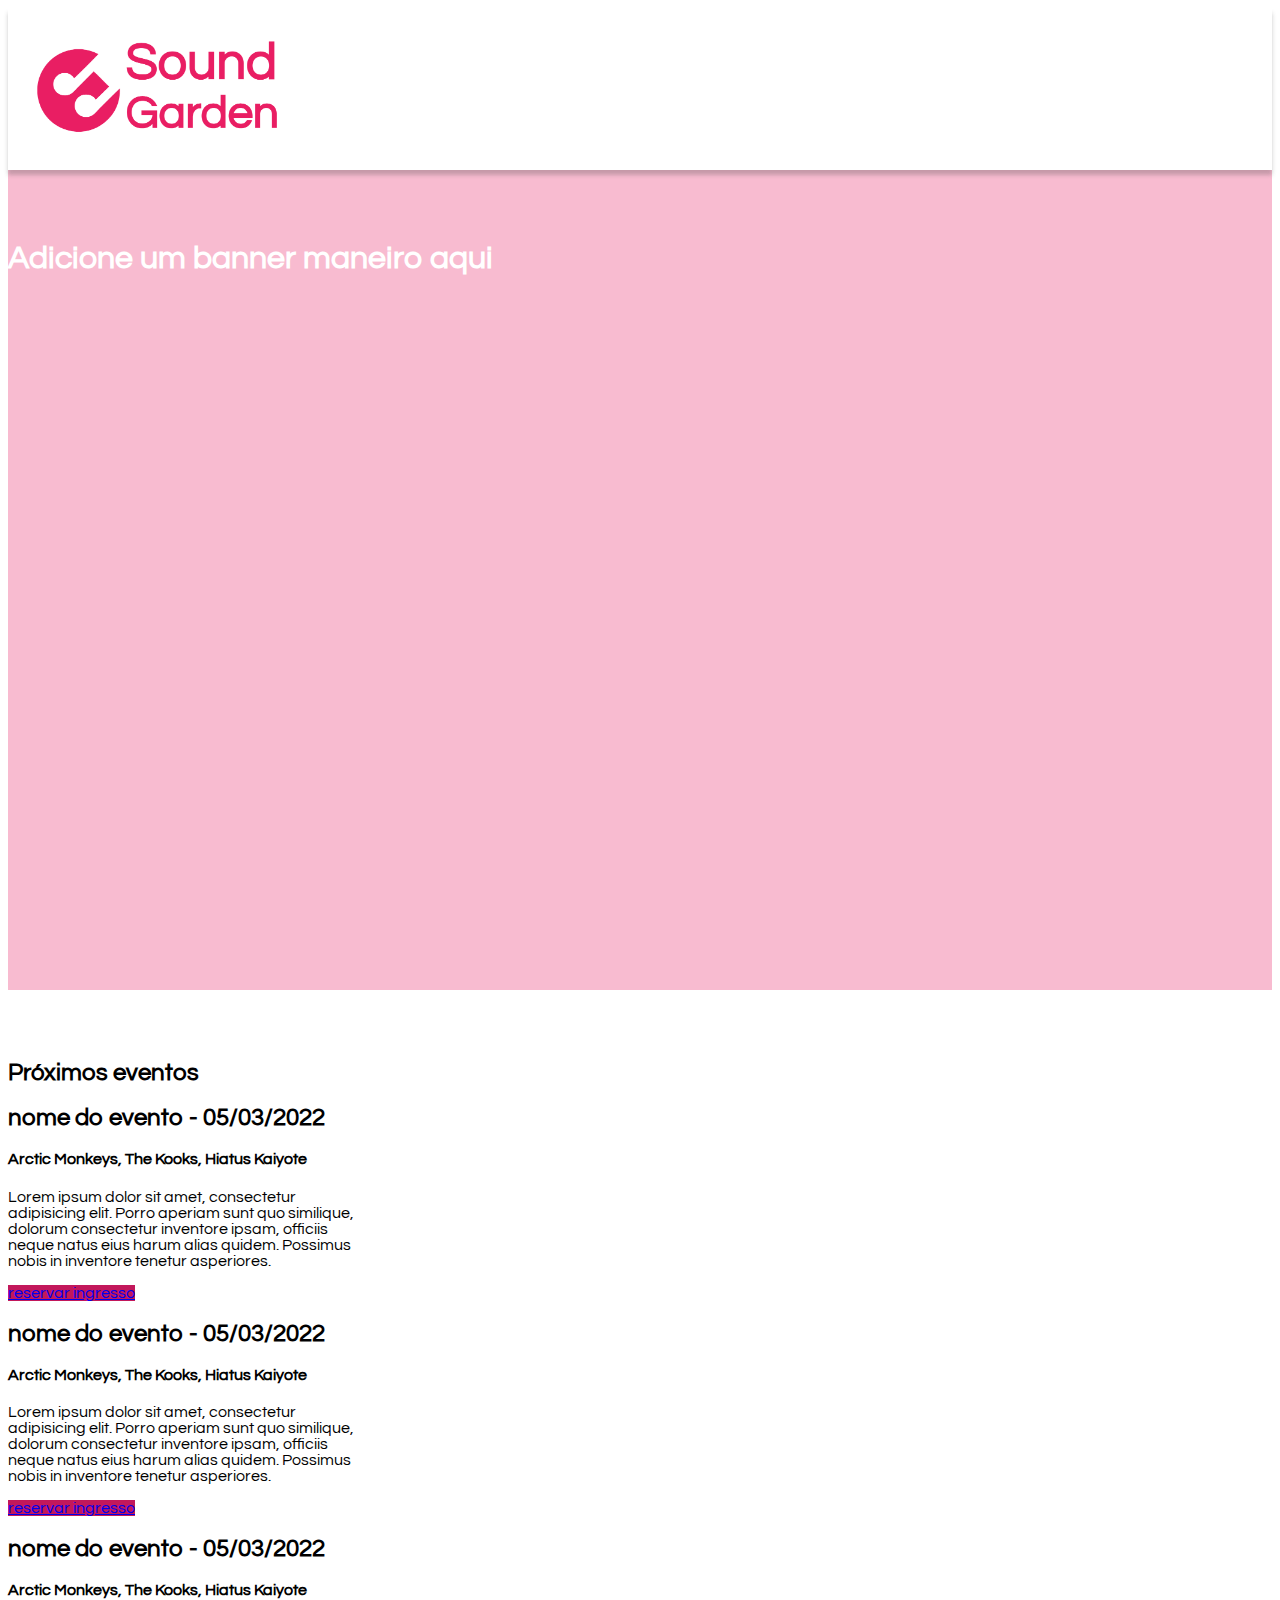
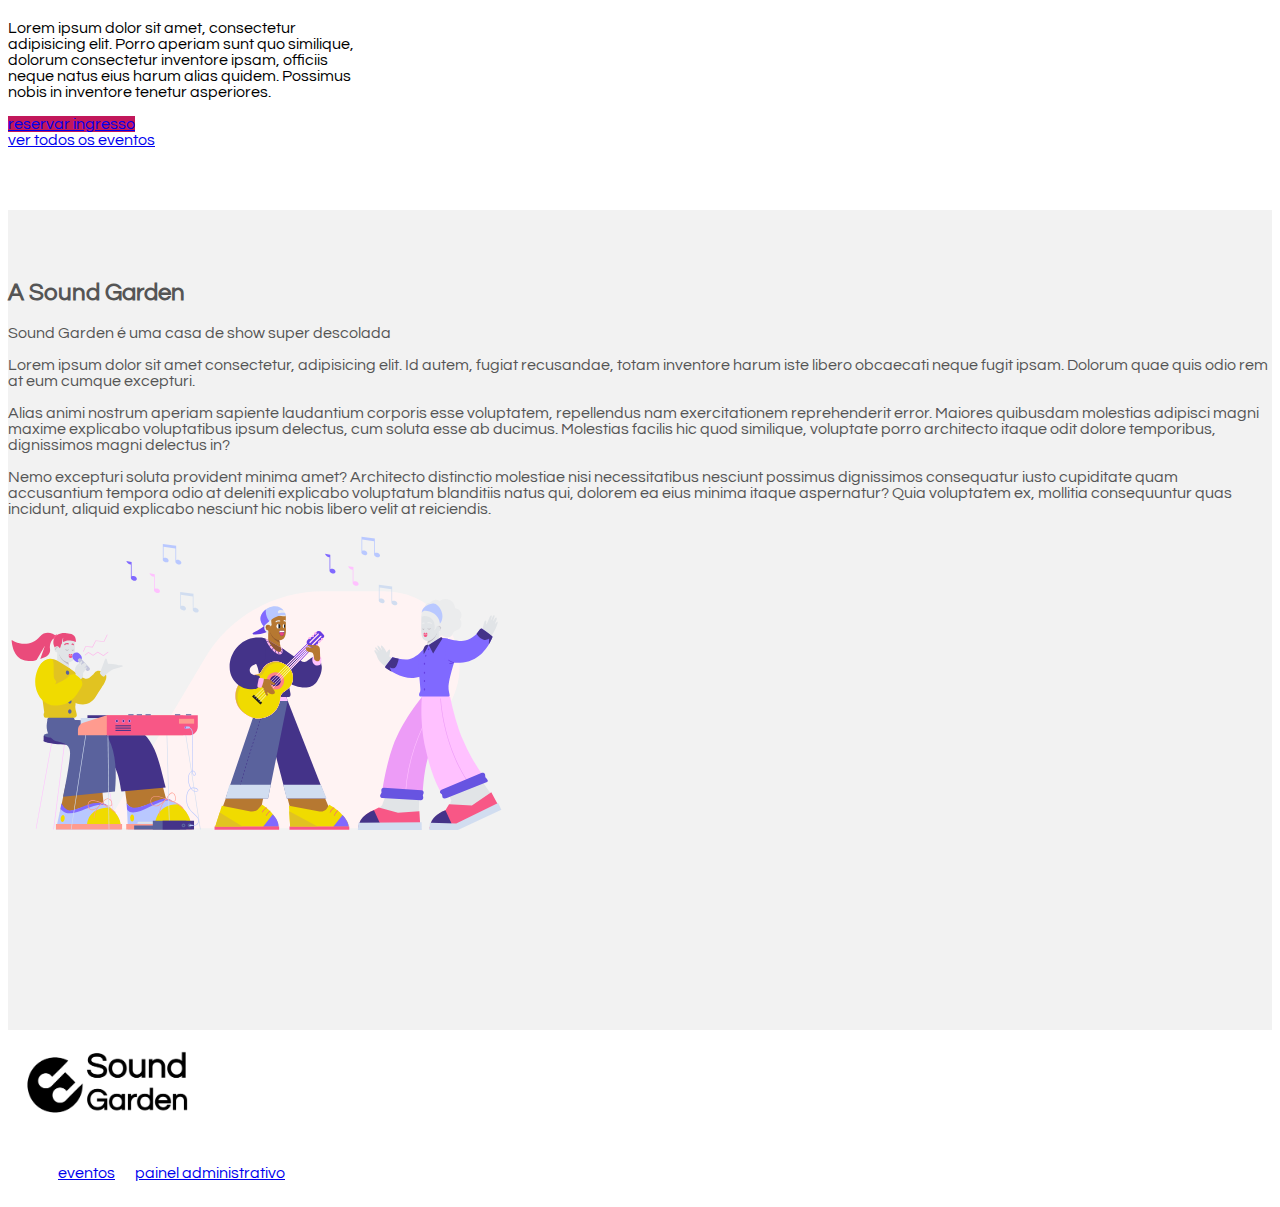
<file: index.html>
<!DOCTYPE html>
<html lang="en">

<head>
    <meta charset="UTF-8">
    <meta http-equiv="X-UA-Compatible" content="IE=edge">
    <meta name="viewport" content="width=device-width, initial-scale=1.0">
    <title>Sound Garden</title>
    <link href="https://cdn.jsdelivr.net/npm/bootstrap@5.0.2/dist/css/bootstrap.min.css" rel="stylesheet"
        integrity="sha384-EVSTQN3/azprG1Anm3QDgpJLIm9Nao0Yz1ztcQTwFspd3yD65VohhpuuCOmLASjC" crossorigin="anonymous">
    <link rel="stylesheet" href="css/style.css">
    <link rel="stylesheet" href="css/modal.css">
</head>

<body>
    <header class=" d-flex justify-content-center align-items-center">
        <img src="img/Sound-logo (1).png" width="300" alt="">
    </header>
    <main>
        <section class="full d-flex justify-content-center align-items-center"
            style="background-color: #F8BBD0; color: #fff">
            <div class="text-center">
                <h1>Adicione um banner maneiro aqui</h1>
            </div>
        </section>
        <section class="full">
            <div class="container text-center">
                <h2>Próximos eventos</h2>
            </div>
            <div class="container d-flex justify-content-center align-items-center">
                <article class="evento card p-5 m-3">
                    <h2>nome do evento - 05/03/2022</h2>
                    <h4>Arctic Monkeys, The Kooks, Hiatus Kaiyote</h4>
                    <p>Lorem ipsum dolor sit amet, consectetur adipisicing elit. Porro aperiam sunt quo similique,
                        dolorum consectetur inventore ipsam, officiis neque natus eius harum alias quidem. Possimus
                        nobis in inventore tenetur asperiores.</p>
                    <a href="#" class="btn btn-primary btn-abrirModal" id="btn-abrirModal">reservar ingresso</a>
                </article>
                <article class="evento card p-5 m-3">
                    <h2>nome do evento - 05/03/2022</h2>
                    <h4>Arctic Monkeys, The Kooks, Hiatus Kaiyote</h4>
                    <p>Lorem ipsum dolor sit amet, consectetur adipisicing elit. Porro aperiam sunt quo similique,
                        dolorum consectetur inventore ipsam, officiis neque natus eius harum alias quidem. Possimus
                        nobis in inventore tenetur asperiores.</p>
                    <a href="#" class="btn btn-primary btn-abrirModal " id="btn-abrirModal">reservar ingresso</a>
                </article>
                <article class="evento card p-5 m-3">
                    <h2>nome do evento - 05/03/2022</h2>
                    <h4>Arctic Monkeys, The Kooks, Hiatus Kaiyote</h4>
                    <p>Lorem ipsum dolor sit amet, consectetur adipisicing elit. Porro aperiam sunt quo similique,
                        dolorum consectetur inventore ipsam, officiis neque natus eius harum alias quidem. Possimus
                        nobis in inventore tenetur asperiores.</p>
                    <a href="#" class="btn btn-primary " id="btn-abrirModal">reservar ingresso</a>
                </article>
            </div>
            <div class="container text-center">
                <a href="eventos.html" class="btn btn-secondary">ver todos os eventos</a>
            </div>
        </section>
        <section class="full d-flex justify-content-center align-items-center"
            style="background-color: #f2f2f2; color: #555">
            <div class="container">
                <div class="row d-flex justify-content-center align-items-center">
                    <div class="col">
                        <h2>A Sound Garden</h2>

                        <p>Sound Garden é uma casa de show super descolada</p>

                        <p>Lorem ipsum dolor sit amet consectetur, adipisicing elit. Id autem, fugiat recusandae, totam
                            inventore harum iste libero obcaecati neque fugit ipsam. Dolorum quae quis odio rem at eum
                            cumque excepturi.</p>
                        <p>Alias animi nostrum aperiam sapiente laudantium
                            corporis esse voluptatem, repellendus nam exercitationem reprehenderit error. Maiores
                            quibusdam molestias adipisci magni maxime explicabo voluptatibus ipsum delectus, cum soluta
                            esse ab ducimus. Molestias facilis hic quod similique, voluptate porro architecto itaque
                            odit dolore temporibus, dignissimos magni delectus in?</p>
                        <p>Nemo excepturi soluta provident minima amet? Architecto
                            distinctio molestiae nisi necessitatibus nesciunt possimus dignissimos consequatur iusto
                            cupiditate quam accusantium tempora odio at deleniti explicabo voluptatum blanditiis natus
                            qui, dolorem ea eius minima itaque aspernatur? Quia voluptatem ex, mollitia consequuntur
                            quas incidunt, aliquid explicabo nesciunt hic nobis libero velit at reiciendis.</p>
                    </div>
                    <div class="col">
                        <img src="img/music.svg" width="500px">
                    </div>
                </div>
            </div>
        </section>

    </main>
    <footer>
        <div class="container d-flex justify-content-center align-items-center">
            <a href="#">
                <img src="img/Sound-logo-black (1).png" width="200px" alt="">
            </a>
            <nav>
                <ul>
                    <li>
                        <a href="eventos.html">eventos</a>
                    </li>
                    <li>
                        <a href="admin.html">painel administrativo</a>
                    </li>
                </ul>
            </nav>
        </div>
    </footer>

    <div  id="abrir-modal" class="modal">
        <div id="modal-content">
            <button class="btn-fechar">x</button>
            <div>
                <h1>Reservar ingresso</h1>
            </div>
            <div id="form-ingresso">
                <form id="form-reservar-ingresso" action="" method="POST">
                    <div class="input">
                        <input type="text" required placeholder="Nome" name="nome" id="reserva-nome">
                    </div>
                    
                    <div class="input">
                        <input type="email" required placeholder="e-mail" name="email" id="reserva-email">
                    </div>
                    
                    <div id="btn-reservar">
                        <button type="submit" id="link-reservar"> reservar</button>
                    </div>
                    <span class="resultado" style="display: none;"></span>
            </form>
            </div>


        </div>
    </div>
</body>
<script src="./js/modal.js"></script>
<script src="./js/reservar-ingresso.js"></script>


</html>
</file>
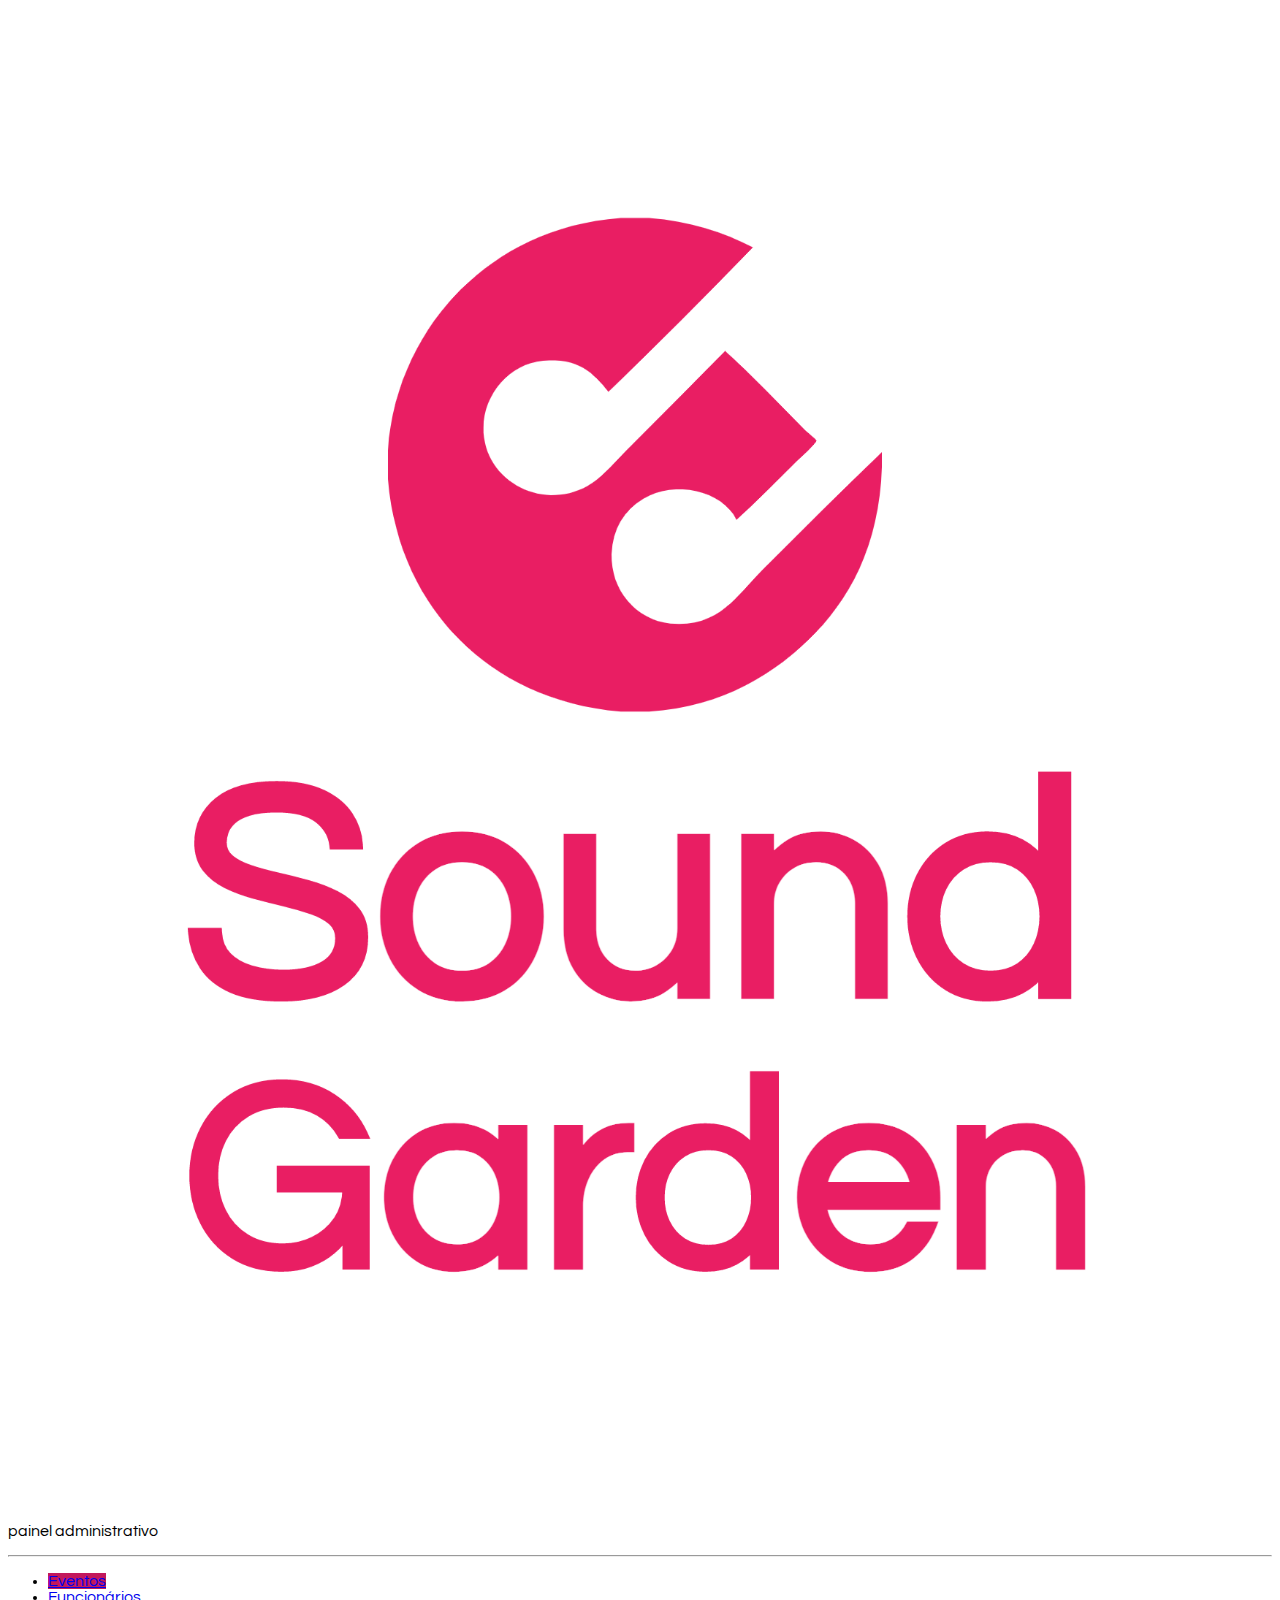
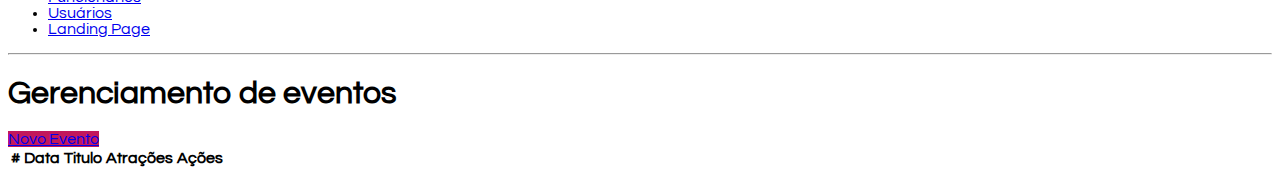
<file: admin.html>
<!DOCTYPE html>
<html lang="en">

<head>
    <meta charset="UTF-8">
    <meta http-equiv="X-UA-Compatible" content="IE=edge">
    <meta name="viewport" content="width=device-width, initial-scale=1.0">
    <title>Sound Gardens - Painel Administrativo</title>

    <link href="https://cdn.jsdelivr.net/npm/bootstrap@5.0.2/dist/css/bootstrap.min.css" rel="stylesheet"
        integrity="sha384-EVSTQN3/azprG1Anm3QDgpJLIm9Nao0Yz1ztcQTwFspd3yD65VohhpuuCOmLASjC" crossorigin="anonymous">
    <link rel="stylesheet" href="css/style.css">
</head>

<body>
    <div class="container-fluid">
        <div class="row">
            <input type="checkbox" id="check">
            <label id="icone" for="check"><img src="img/icone-menu.png" alt=""></label>
            <aside class="d-flex flex-column flex-shrink-0 p-3 bg-light col-2">

                <a href="/" class="d-flex align-items-center mb-3 mb-md-0 me-md-auto link-dark text-decoration-none">
                    <svg class="bi me-2" width="40" height="32">
                        <use xlink:href="#bootstrap"></use>
                    </svg>
                    <span class="fs-4 px-5">
                        <a href="index.html"><img src="img/Sound-logo.png" alt="Gama Lounge" class="img-responsive"></a>
                        
                    </span>
                </a>
                <p class="text-center">painel administrativo</p>
                <hr>
                <ul class="nav nav-pills flex-column mb-auto">
                    <li class="nav-item">
                        <a href="eventos.html" class="nav-link active" aria-current="page">
                            Eventos
                        </a>
                    </li>

                    <li>
                        <a href="#" class="nav-link link-dark">
                            Funcionários
                        </a>
                    </li>
                    <li>
                        <a href="#" class="nav-link link-dark">
                            Usuários
                        </a>
                    </li>
                    <li>
                        <a href="index.html" class="nav-link link-dark">
                            Landing Page
                        </a>
                    </li>
                </ul>
                <hr>

            </aside>
            <main class="col-9  p-5">
                <div class="my-5">
                    <h1>Gerenciamento de eventos</h1>

                    <a href="cadastro-evento.html" class="btn btn-primary">Novo Evento</a>
                </div>
                <div class="bd-example">
                    <table class="table">
                        <thead>
                            <tr>
                                <th scope="col">#</th>
                                <th scope="col">Data</th>
                                <th scope="col">Titulo</th>
                                <th scope="col">Atrações</th>
                                <th scope="col">Ações</th>
                            </tr>
                        </thead>
                        <tbody id="campo-eventos">
                        </tbody>

                    </table>
                </div>
            </main>
        </div>
    </div>
    <script src="https://cdn.jsdelivr.net/npm/bootstrap@5.0.2/dist/js/bootstrap.bundle.min.js"
        integrity="sha384-MrcW6ZMFYlzcLA8Nl+NtUVF0sA7MsXsP1UyJoMp4YLEuNSfAP+JcXn/tWtIaxVXM" crossorigin="anonymous">
    </script>
    <script src="js/listar-eventos.js""></script>
</body>

</html>
</file>
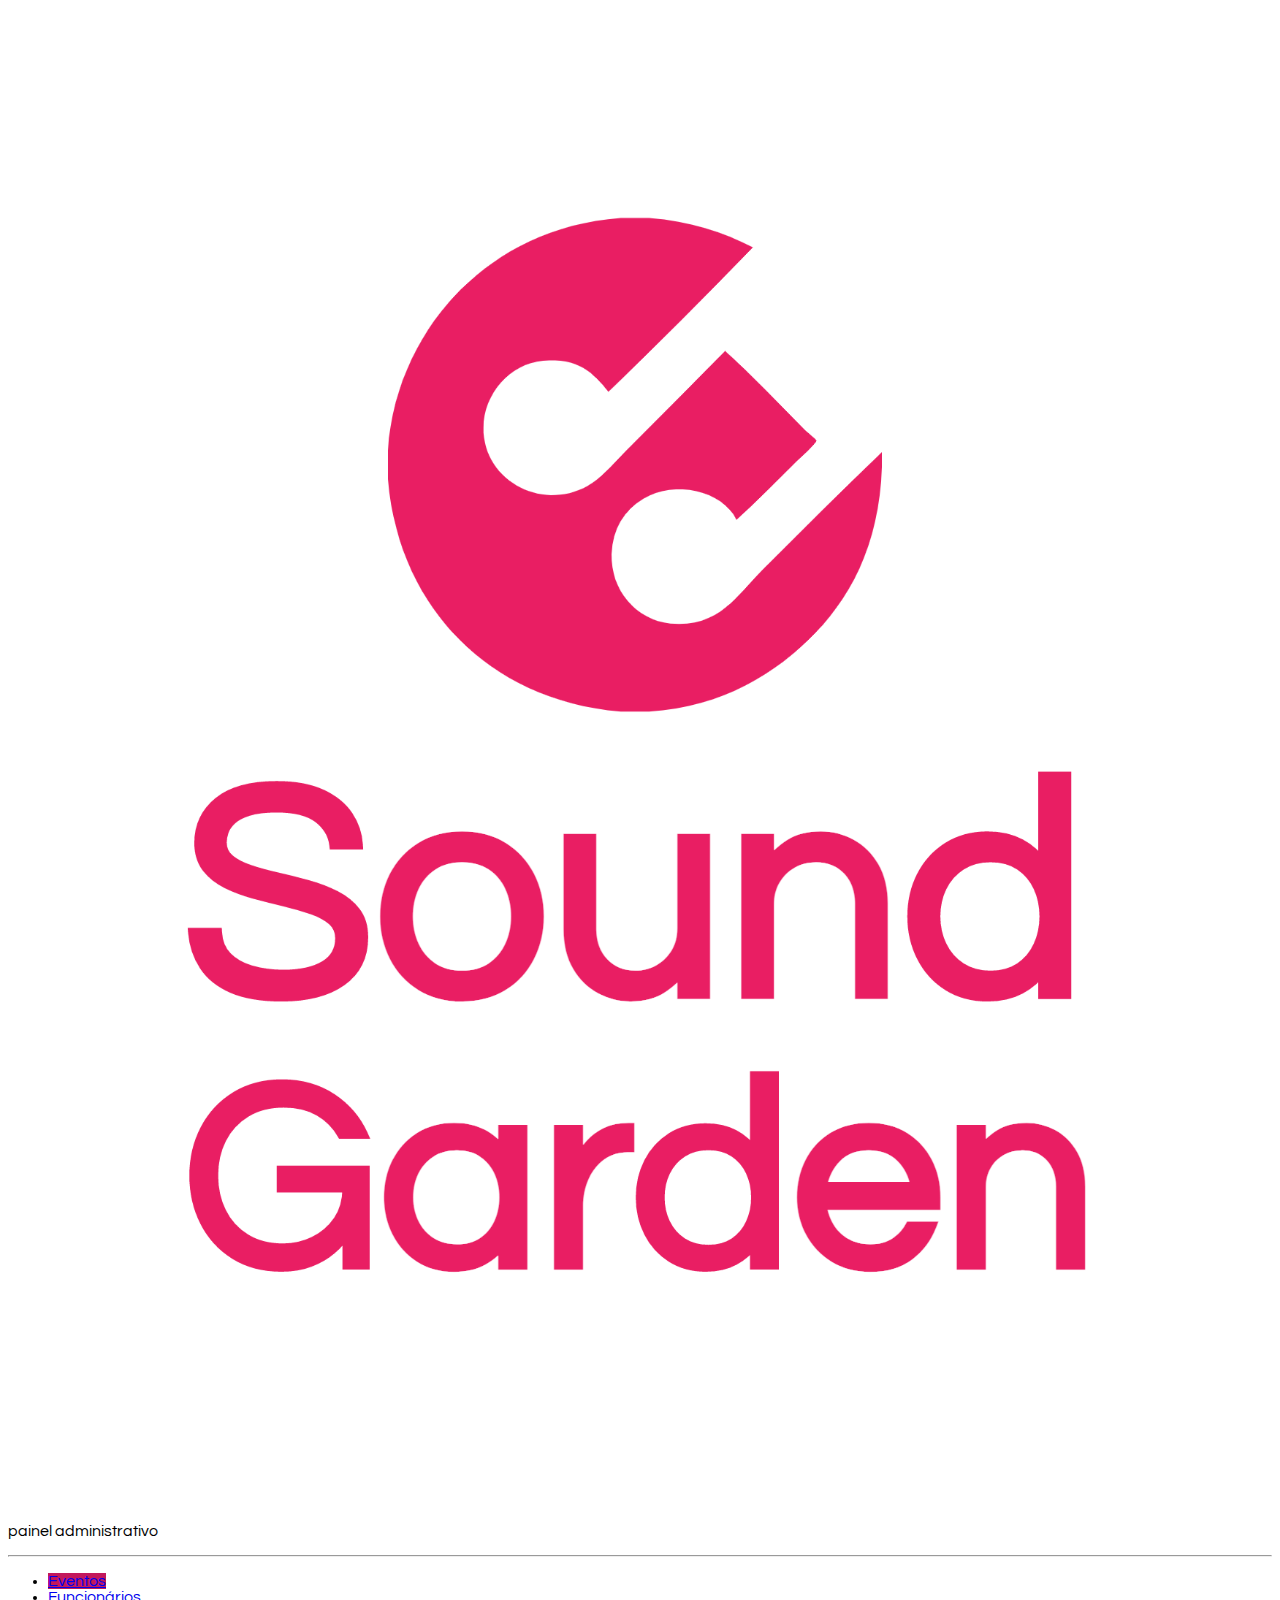
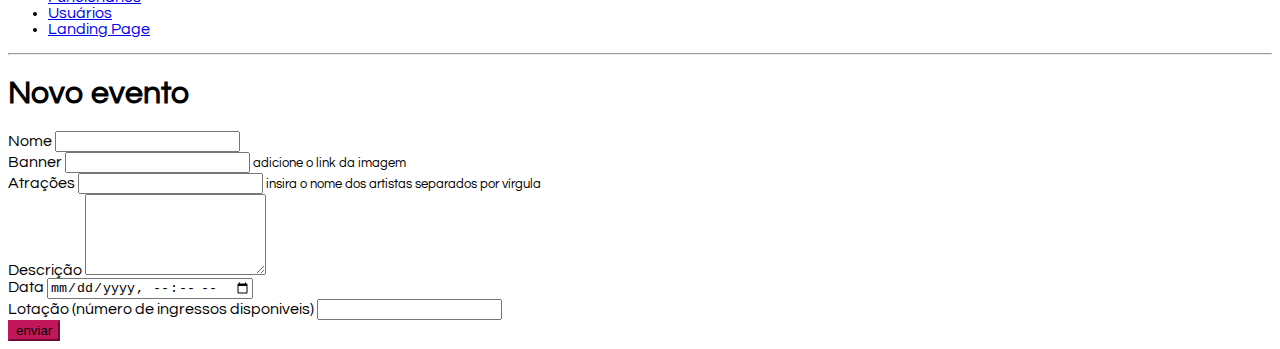
<file: cadastro-evento.html>
<!DOCTYPE html>
<html lang="en">

<head>
    <meta charset="UTF-8">
    <meta http-equiv="X-UA-Compatible" content="IE=edge">
    <meta name="viewport" content="width=device-width, initial-scale=1.0">
    <title>Sound Gardens - Painel Administrativo</title>

    <link href="https://cdn.jsdelivr.net/npm/bootstrap@5.0.2/dist/css/bootstrap.min.css" rel="stylesheet"
        integrity="sha384-EVSTQN3/azprG1Anm3QDgpJLIm9Nao0Yz1ztcQTwFspd3yD65VohhpuuCOmLASjC" crossorigin="anonymous">
    <link rel="stylesheet" href="css/style.css">
</head>

<body>
    <div class="container-fluid">
        <div class="row">
            <aside class="d-flex flex-column flex-shrink-0 p-3 bg-light col-2">

                <a href="/" class="d-flex align-items-center mb-3 mb-md-0 me-md-auto link-dark text-decoration-none">
                    <svg class="bi me-2" width="40" height="32">
                        <use xlink:href="#bootstrap"></use>
                    </svg>
                    <span class="fs-4 px-5">
                        <img src="img/Sound-logo.png" alt="Gama Lounge" class="img-responsive">
                    </span>
                </a>
                <p class="text-center">painel administrativo</p>
                <hr>
                <ul class="nav nav-pills flex-column mb-auto">
                    <li class="nav-item">
                        <a href="#" class="nav-link active" aria-current="page">
                            Eventos
                        </a>
                    </li>

                    <li>
                        <a href="#" class="nav-link link-dark">
                            Funcionários
                        </a>
                    </li>
                    <li>
                        <a href="#" class="nav-link link-dark">
                            Usuários
                        </a>
                    </li>
                    <li>
                        <a href="index.html" class="nav-link link-dark">
                            Landing Page
                        </a>
                    </li>
                </ul>
                <hr>

            </aside>
            <main class="col-9  p-5">
                <div class="my-5">
                    <h1>Novo evento</h1>

                </div>
                <div>
                    <!-- - cadastro de evento (nome, atrações, descrição, horário, data, numero de ingressos) -->
                    <form id="form-evento" class="col-6">
                        <div class="mb-3">
                            <label for="nome" class="form-label">Nome</label>
                            <input type="text" class="form-control" id="nome" aria-describedby="nome">
                        </div>
                        <div class="mb-3">
                            <label for="banner" class="form-label">Banner</label>
                            <input type="text" class="form-control" id="banner" aria-describedby="banner">
                            <small>adicione o link da imagem</small>
                        </div>
                        <div class="mb-3">
                            <label for="atracoes" class="form-label">Atrações</label>
                            <input type="text" class="form-control" id="atracoes" aria-describedby="atracoes">
                            <small>insira o nome dos artistas separados por vírgula</small>
                        </div>
                        <div class="mb-3">
                            <label for="descricao" class="form-label">Descrição</label>
                            <textarea name="descricao" id="descricao" class="form-control" rows="5"></textarea>
                        </div>
                        <div class="mb-3">
                            <label for="data" class="form-label">Data</label>
                            <input type="datetime-local" name="data" id="data" class="form-control"
                                placeholder="00/00/00 00:00">
                        </div>
                        <div class="mb-3">
                            <label for="lotacao" class="form-label">Lotação (número de ingressos disponiveis)</label>
                            <input type="number" class="form-control" id="lotacao" aria-describedby="lotacao">
                        </div>
                        <div class="botao-e-mensagem">
                            <button type="submit" class="btn btn-primary">enviar</button>
                            <span class="resultado" style="display: none;"></span>
                        </div>
                    </form>
                </div>
            </main>
        </div>
    </div>
    <script src="https://cdn.jsdelivr.net/npm/bootstrap@5.0.2/dist/js/bootstrap.bundle.min.js"
        integrity="sha384-MrcW6ZMFYlzcLA8Nl+NtUVF0sA7MsXsP1UyJoMp4YLEuNSfAP+JcXn/tWtIaxVXM" crossorigin="anonymous">
    </script>
    <script src="js/cadastro-evento.js"></script>
</body>

</html>
</file>
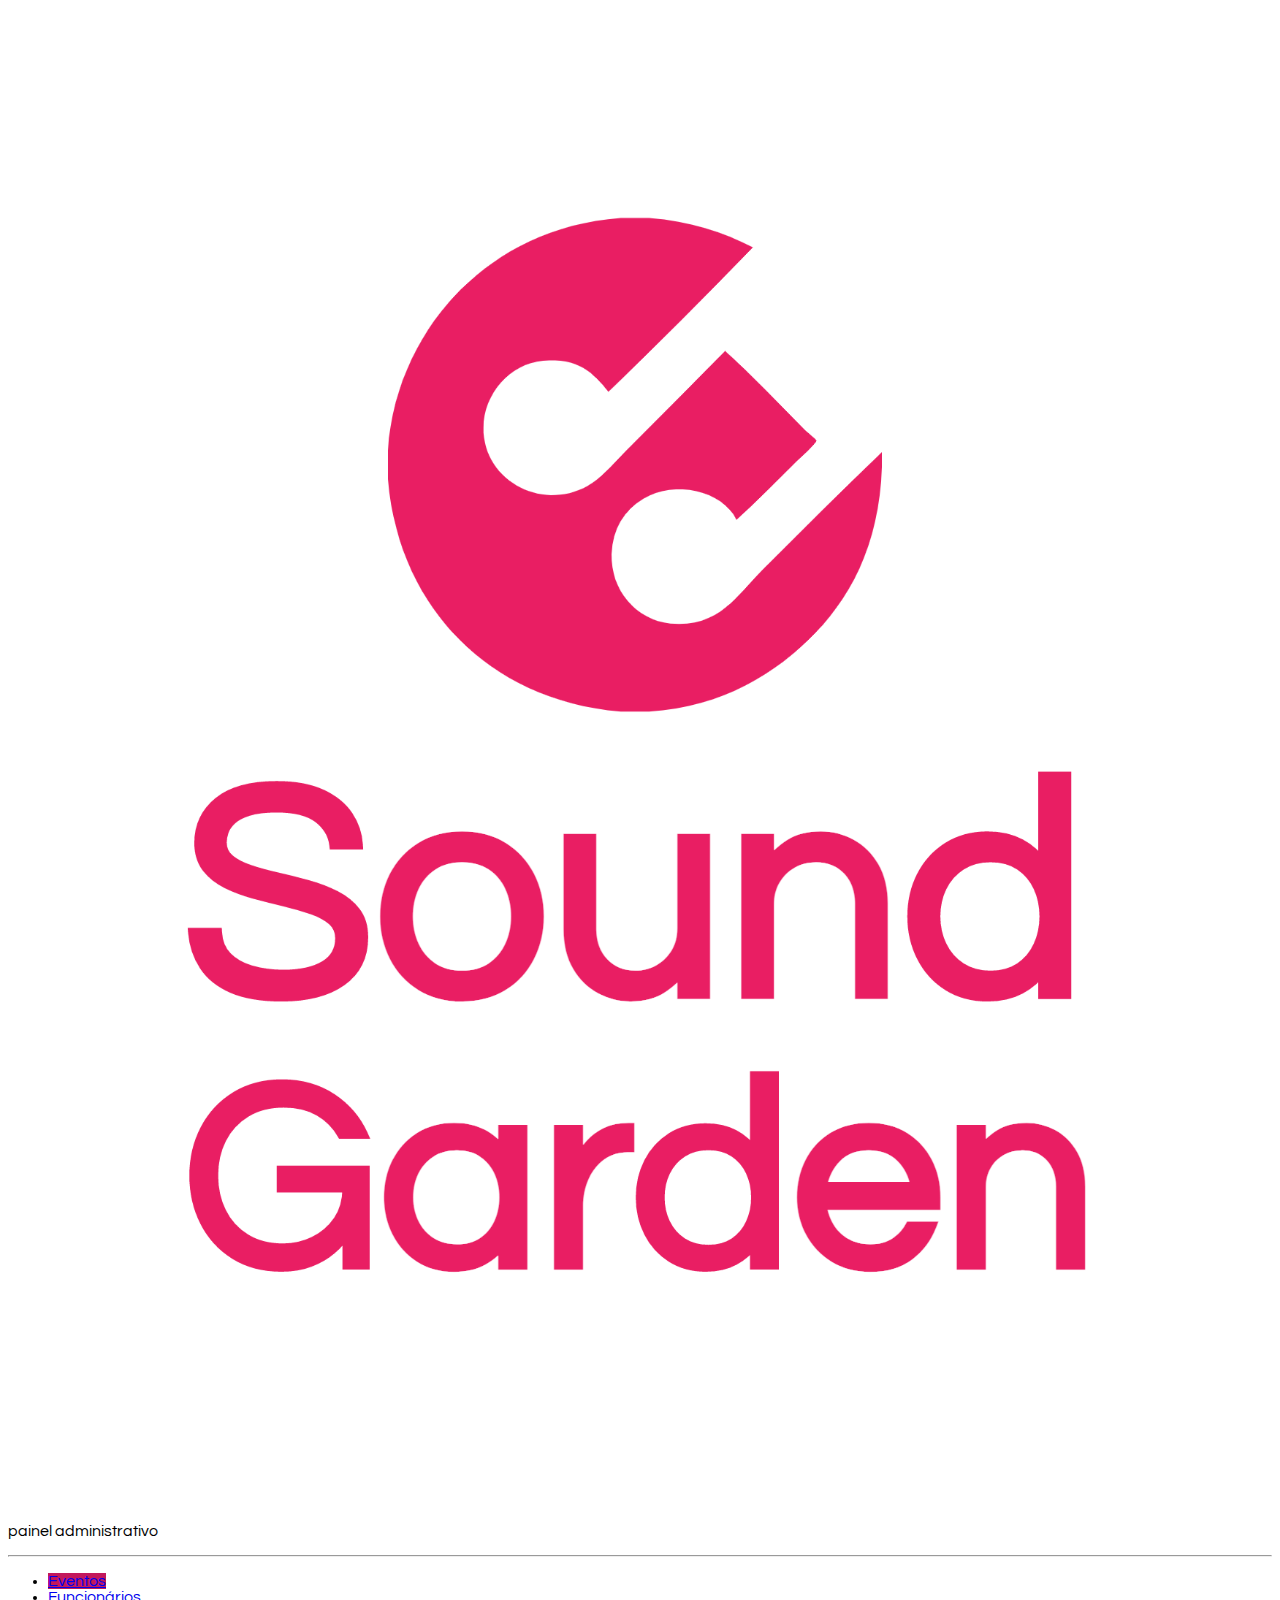
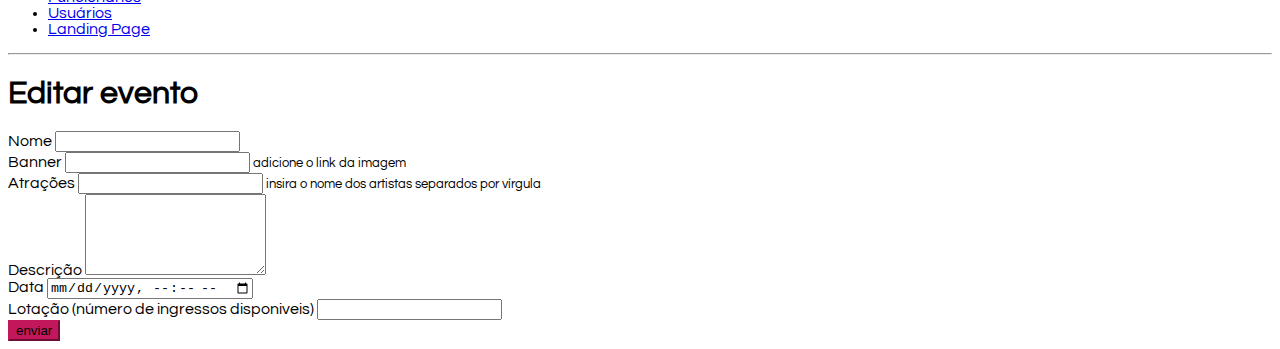
<file: editar-evento.html>
<!DOCTYPE html>
<html lang="en">

<head>
    <meta charset="UTF-8">
    <meta http-equiv="X-UA-Compatible" content="IE=edge">
    <meta name="viewport" content="width=device-width, initial-scale=1.0">
    <title>Sound Gardens - Painel Administrativo</title>

    <link href="https://cdn.jsdelivr.net/npm/bootstrap@5.0.2/dist/css/bootstrap.min.css" rel="stylesheet"
        integrity="sha384-EVSTQN3/azprG1Anm3QDgpJLIm9Nao0Yz1ztcQTwFspd3yD65VohhpuuCOmLASjC" crossorigin="anonymous">
    <link rel="stylesheet" href="css/style.css">
</head>

<body>
    <div class="container-fluid">
        <div class="row">
            <aside class="d-flex flex-column flex-shrink-0 p-3 bg-light col-2">

                <a href="/" class="d-flex align-items-center mb-3 mb-md-0 me-md-auto link-dark text-decoration-none">
                    <svg class="bi me-2" width="40" height="32">
                        <use xlink:href="#bootstrap"></use>
                    </svg>
                    <span class="fs-4 px-5">
                        <img src="img/Sound-logo.png" alt="Gama Lounge" class="img-responsive">
                    </span>
                </a>
                <p class="text-center">painel administrativo</p>
                <hr>
                <ul class="nav nav-pills flex-column mb-auto">
                    <li class="nav-item">
                        <a href="#" class="nav-link active" aria-current="page">
                            Eventos
                        </a>
                    </li>

                    <li>
                        <a href="#" class="nav-link link-dark">
                            Funcionários
                        </a>
                    </li>
                    <li>
                        <a href="#" class="nav-link link-dark">
                            Usuários
                        </a>
                    </li>
                    <li>
                        <a href="index.html" class="nav-link link-dark">
                            Landing Page
                        </a>
                    </li>
                </ul>
                <hr>

            </aside>
            <main class="col-9  p-5">
                <div class="my-5">
                    <h1>Editar evento</h1>
                </div>
                <div>
                    <!-- - cadastro de evento (nome, atrações, descrição, horário, data, numero de ingressos) -->
                    <form class="col-6" id='form-evento'>
                        <div class="mb-3">
                            <label for="nome" class="form-label">Nome</label>
                            <input type="text" class="form-control" id="nome" aria-describedby="nome">
                        </div>
                        <div class="mb-3">
                            <label for="banner" class="form-label">Banner</label>
                            <input type="text" class="form-control" id="banner" aria-describedby="banner">
                            <small>adicione o link da imagem</small>
                        </div>
                        <div class="mb-3">
                            <label for="atracoes" class="form-label">Atrações</label>
                            <input type="text" class="form-control" id="atracoes" aria-describedby="atracoes">
                            <small>insira o nome dos artistas separados por vírgula</small>
                        </div>
                        <div class="mb-3">
                            <label for="descricao" class="form-label">Descrição</label>
                            <textarea name="descricao" id="descricao" class="form-control" rows="5"></textarea>
                        </div>
                        <div class="mb-3">
                            <label for="data" class="form-label">Data</label>
                            <input type="datetime-local" name="data" id="data" class="form-control"
                                placeholder="00/00/00 00:00">
                        </div>
                        <div class="mb-3">
                            <label for="lotacao" class="form-label">Lotação (número de ingressos disponiveis)</label>
                            <input type="number" class="form-control" id="lotacao" aria-describedby="lotacao">
                        </div>
                        <div class="botao-e-mensagem">
                            <button type="submit" class="btn btn-primary">enviar</button>
                            <span class="resultado" style="display: none;"></span>
                        </div>
                    </form>
                </div>
            </main>
        </div>
    </div>
    <script src="https://cdn.jsdelivr.net/npm/bootstrap@5.0.2/dist/js/bootstrap.bundle.min.js"
        integrity="sha384-MrcW6ZMFYlzcLA8Nl+NtUVF0sA7MsXsP1UyJoMp4YLEuNSfAP+JcXn/tWtIaxVXM" crossorigin="anonymous">
    </script>
    <script src="js/editar-evento.js"></script>
</body>

</html>
</file>
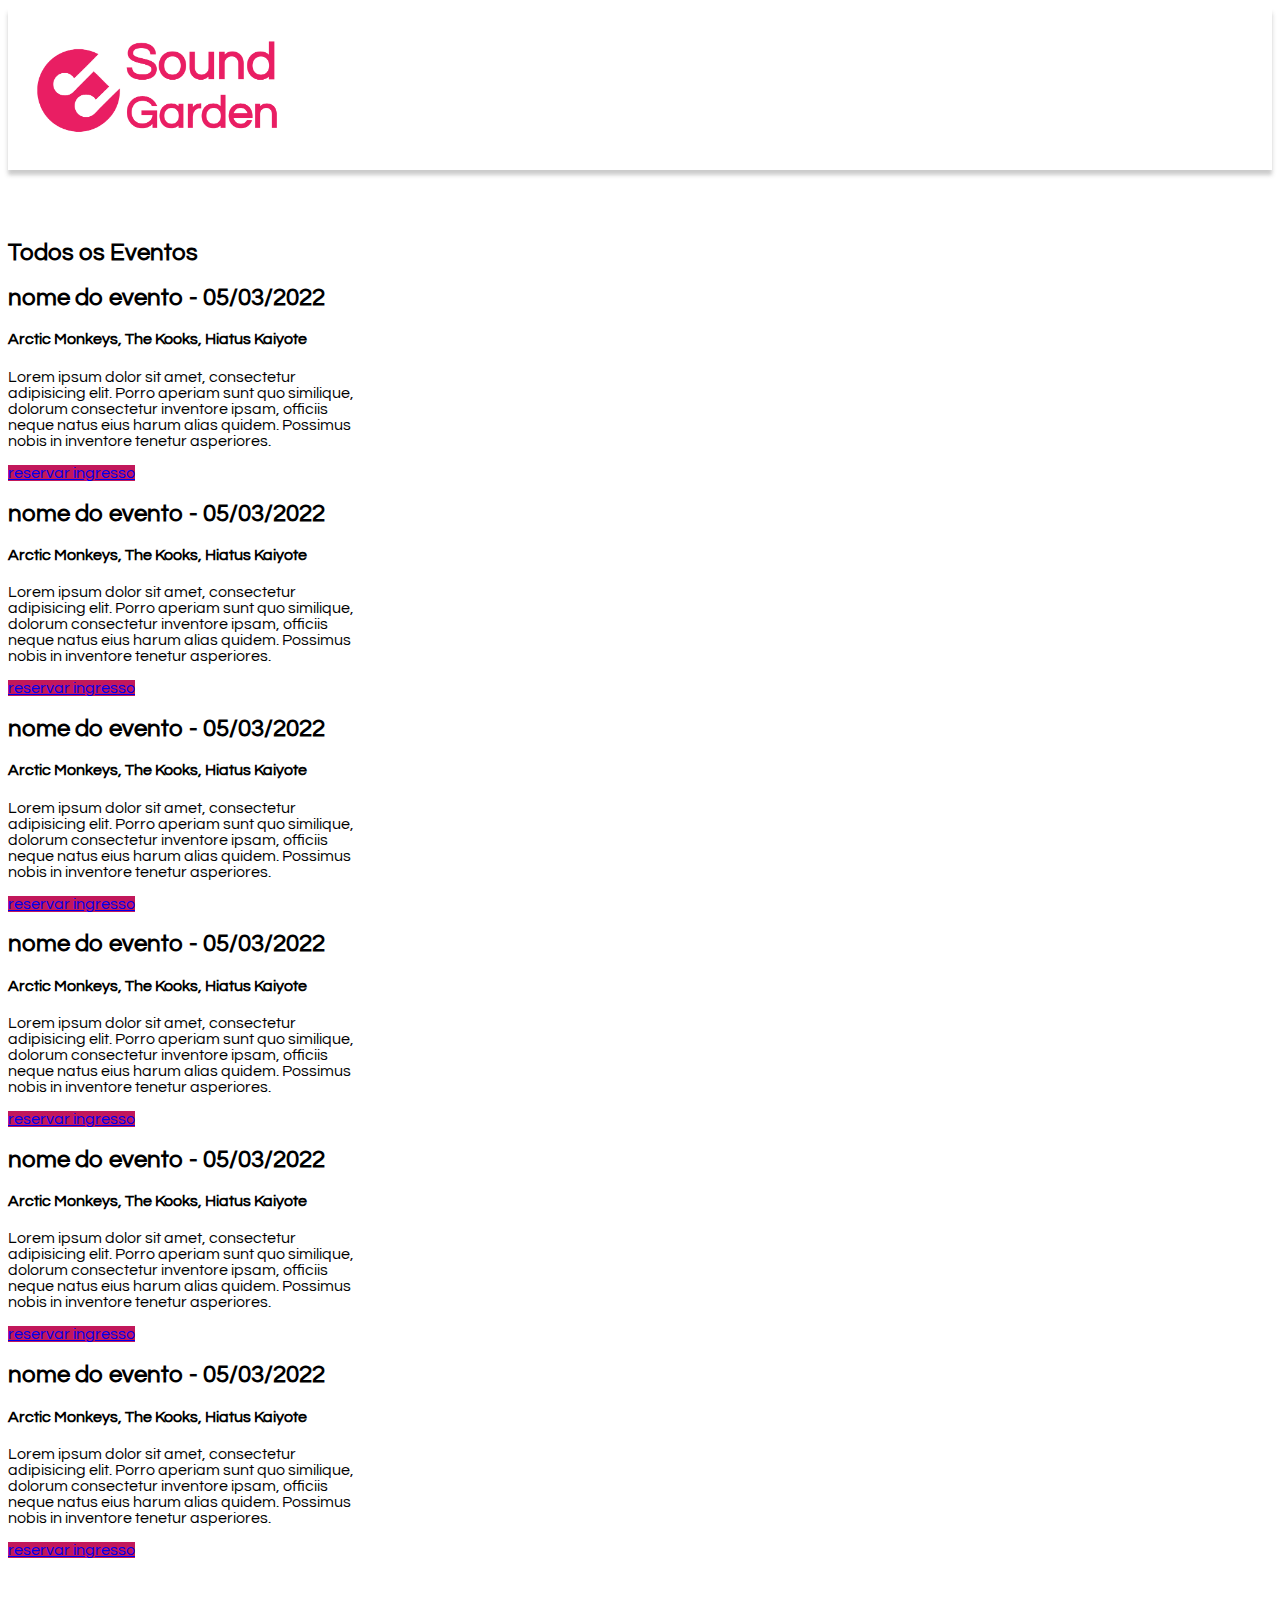
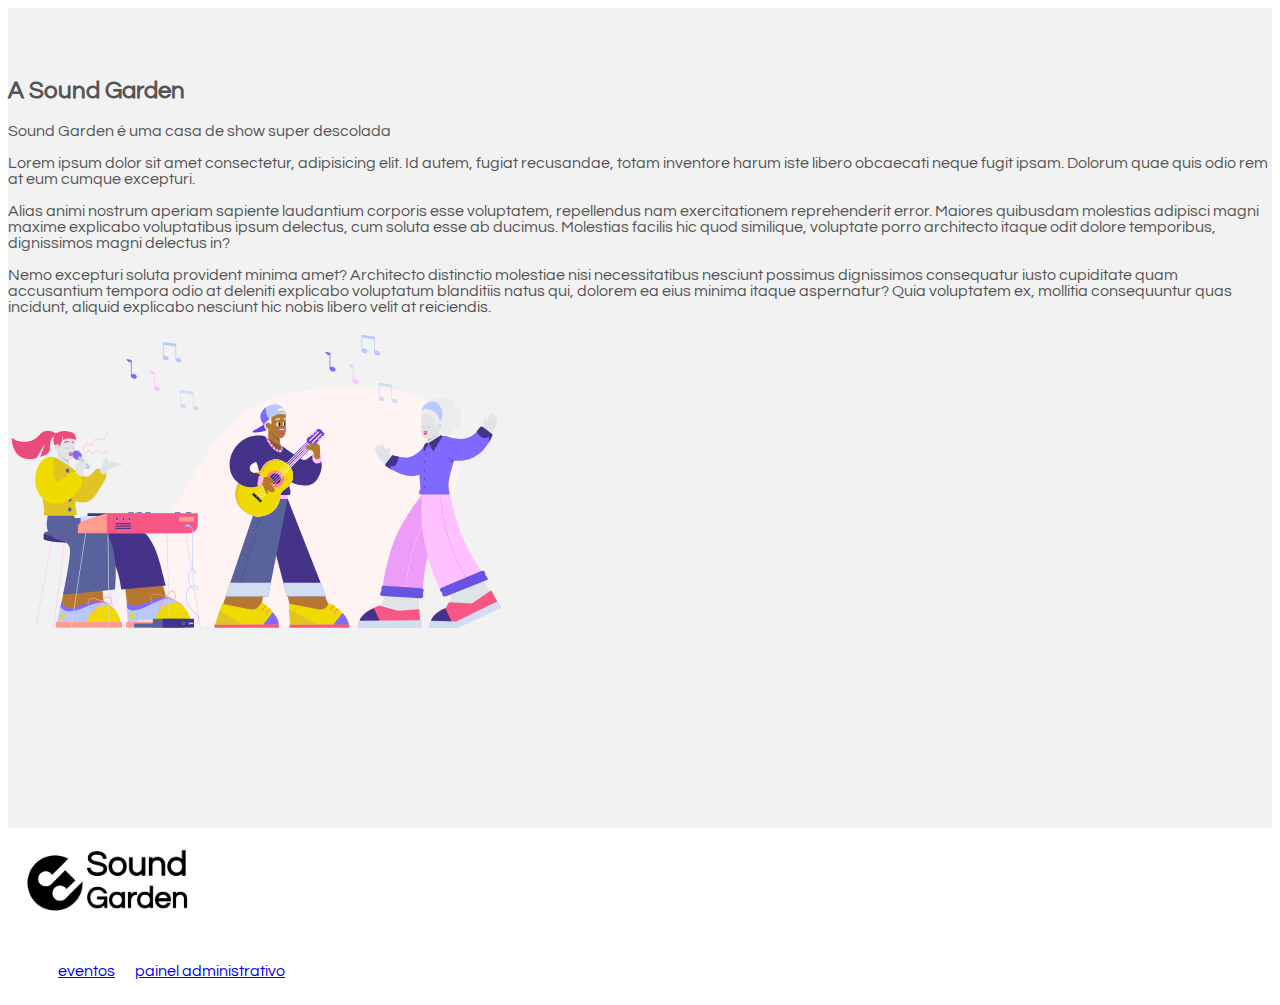
<file: eventos.html>
<!DOCTYPE html>
<html lang="en">

<head>
    <meta charset="UTF-8">
    <meta http-equiv="X-UA-Compatible" content="IE=edge">
    <meta name="viewport" content="width=device-width, initial-scale=1.0">
    <title>Sound Garden - Eventos</title>
    <link href="https://cdn.jsdelivr.net/npm/bootstrap@5.0.2/dist/css/bootstrap.min.css" rel="stylesheet"
        integrity="sha384-EVSTQN3/azprG1Anm3QDgpJLIm9Nao0Yz1ztcQTwFspd3yD65VohhpuuCOmLASjC" crossorigin="anonymous">
    <link rel="stylesheet" href="css/style.css">
</head>

<body>
    <header class=" d-flex justify-content-center align-items-center">
        <a href="index.html">
            <img src="img/Sound-logo (1).png" width="300" alt="">
        </a>
    </header>
    <main>
        <section class="full">
            <div class="container text-center">
                <h2>Todos os Eventos</h2>
            </div>
            <div class="container d-flex justify-content-center align-items-center flex-wrap">
                <article class="evento card p-5 m-3">
                    <h2>nome do evento - 05/03/2022</h2>
                    <h4>Arctic Monkeys, The Kooks, Hiatus Kaiyote</h4>
                    <p>Lorem ipsum dolor sit amet, consectetur adipisicing elit. Porro aperiam sunt quo similique,
                        dolorum consectetur inventore ipsam, officiis neque natus eius harum alias quidem. Possimus
                        nobis in inventore tenetur asperiores.</p>
                    <a href="#" class="btn btn-primary">reservar ingresso</a>
                </article>
                <article class="evento card p-5 m-3">
                    <h2>nome do evento - 05/03/2022</h2>
                    <h4>Arctic Monkeys, The Kooks, Hiatus Kaiyote</h4>
                    <p>Lorem ipsum dolor sit amet, consectetur adipisicing elit. Porro aperiam sunt quo similique,
                        dolorum consectetur inventore ipsam, officiis neque natus eius harum alias quidem. Possimus
                        nobis in inventore tenetur asperiores.</p>
                    <a href="#" class="btn btn-primary">reservar ingresso</a>
                </article>
                <article class="evento card p-5 m-3">
                    <h2>nome do evento - 05/03/2022</h2>
                    <h4>Arctic Monkeys, The Kooks, Hiatus Kaiyote</h4>
                    <p>Lorem ipsum dolor sit amet, consectetur adipisicing elit. Porro aperiam sunt quo similique,
                        dolorum consectetur inventore ipsam, officiis neque natus eius harum alias quidem. Possimus
                        nobis in inventore tenetur asperiores.</p>
                    <a href="#" class="btn btn-primary">reservar ingresso</a>
                </article>
                <article class="evento card p-5 m-3">
                    <h2>nome do evento - 05/03/2022</h2>
                    <h4>Arctic Monkeys, The Kooks, Hiatus Kaiyote</h4>
                    <p>Lorem ipsum dolor sit amet, consectetur adipisicing elit. Porro aperiam sunt quo similique,
                        dolorum consectetur inventore ipsam, officiis neque natus eius harum alias quidem. Possimus
                        nobis in inventore tenetur asperiores.</p>
                    <a href="#" class="btn btn-primary">reservar ingresso</a>
                </article>
                <article class="evento card p-5 m-3">
                    <h2>nome do evento - 05/03/2022</h2>
                    <h4>Arctic Monkeys, The Kooks, Hiatus Kaiyote</h4>
                    <p>Lorem ipsum dolor sit amet, consectetur adipisicing elit. Porro aperiam sunt quo similique,
                        dolorum consectetur inventore ipsam, officiis neque natus eius harum alias quidem. Possimus
                        nobis in inventore tenetur asperiores.</p>
                    <a href="#" class="btn btn-primary">reservar ingresso</a>
                </article>
                <article class="evento card p-5 m-3">
                    <h2>nome do evento - 05/03/2022</h2>
                    <h4>Arctic Monkeys, The Kooks, Hiatus Kaiyote</h4>
                    <p>Lorem ipsum dolor sit amet, consectetur adipisicing elit. Porro aperiam sunt quo similique,
                        dolorum consectetur inventore ipsam, officiis neque natus eius harum alias quidem. Possimus
                        nobis in inventore tenetur asperiores.</p>
                    <a href="#" class="btn btn-primary">reservar ingresso</a>
                </article>
            </div>
        </section>
        <section class="full d-flex justify-content-center align-items-center"
            style="background-color: #f2f2f2; color: #555">
            <div class="container">
                <div class="row d-flex justify-content-center align-items-center">
                    <div class="col">
                        <h2>A Sound Garden</h2>

                        <p>Sound Garden é uma casa de show super descolada</p>

                        <p>Lorem ipsum dolor sit amet consectetur, adipisicing elit. Id autem, fugiat recusandae, totam
                            inventore harum iste libero obcaecati neque fugit ipsam. Dolorum quae quis odio rem at eum
                            cumque excepturi.</p>
                        <p>Alias animi nostrum aperiam sapiente laudantium
                            corporis esse voluptatem, repellendus nam exercitationem reprehenderit error. Maiores
                            quibusdam molestias adipisci magni maxime explicabo voluptatibus ipsum delectus, cum soluta
                            esse ab ducimus. Molestias facilis hic quod similique, voluptate porro architecto itaque
                            odit dolore temporibus, dignissimos magni delectus in?</p>
                        <p>Nemo excepturi soluta provident minima amet? Architecto
                            distinctio molestiae nisi necessitatibus nesciunt possimus dignissimos consequatur iusto
                            cupiditate quam accusantium tempora odio at deleniti explicabo voluptatum blanditiis natus
                            qui, dolorem ea eius minima itaque aspernatur? Quia voluptatem ex, mollitia consequuntur
                            quas incidunt, aliquid explicabo nesciunt hic nobis libero velit at reiciendis.</p>
                    </div>
                    <div class="col">
                        <img src="img/music.svg" width="500px">
                    </div>
                </div>
            </div>
        </section>

    </main>
    <footer>
        <div class="container d-flex justify-content-center align-items-center">
            <a href="#">
                <img src="img/Sound-logo-black (1).png" width="200px" alt="">
            </a>
            <nav>
                <ul>
                    <li>
                        <a href="eventos.html">eventos</a>
                    </li>
                    <li>
                        <a href="admin.html">painel administrativo</a>
                    </li>
                </ul>
            </nav>
        </div>
    </footer>
</body>

</html>
</file>
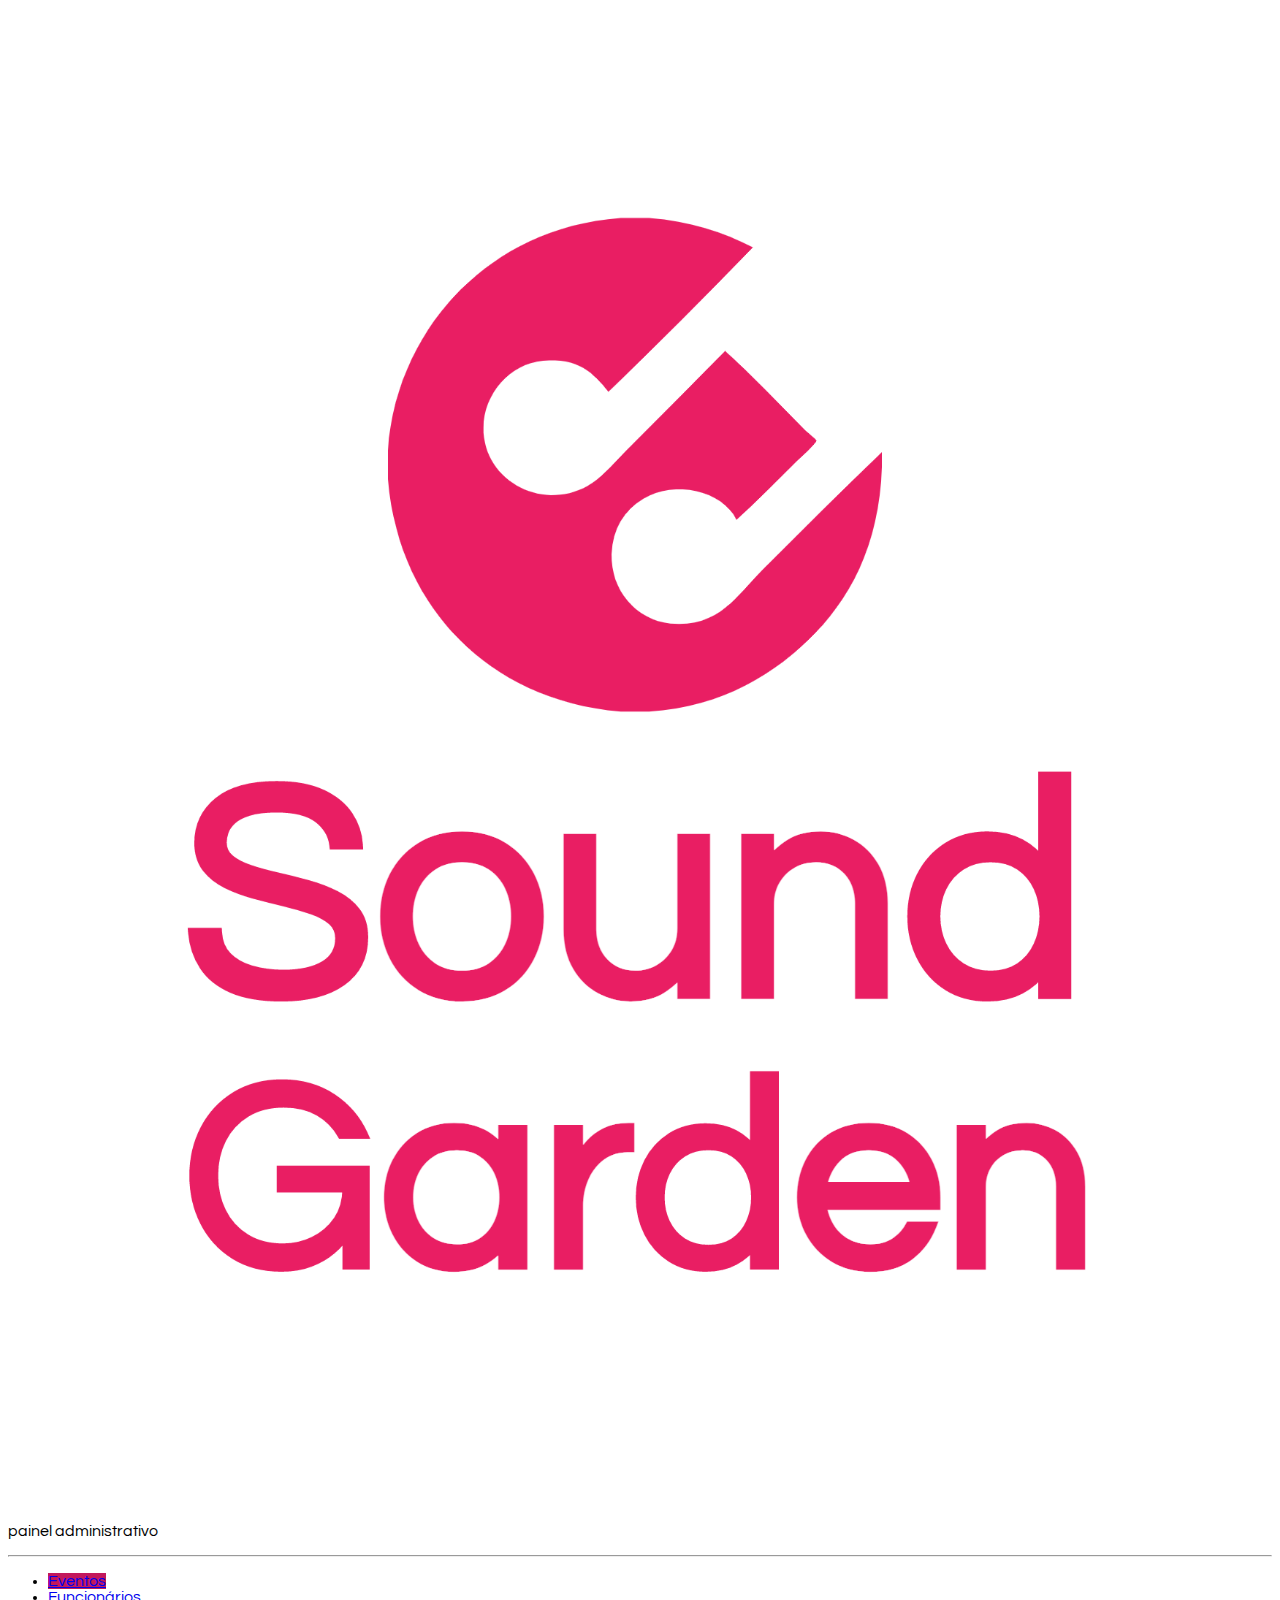
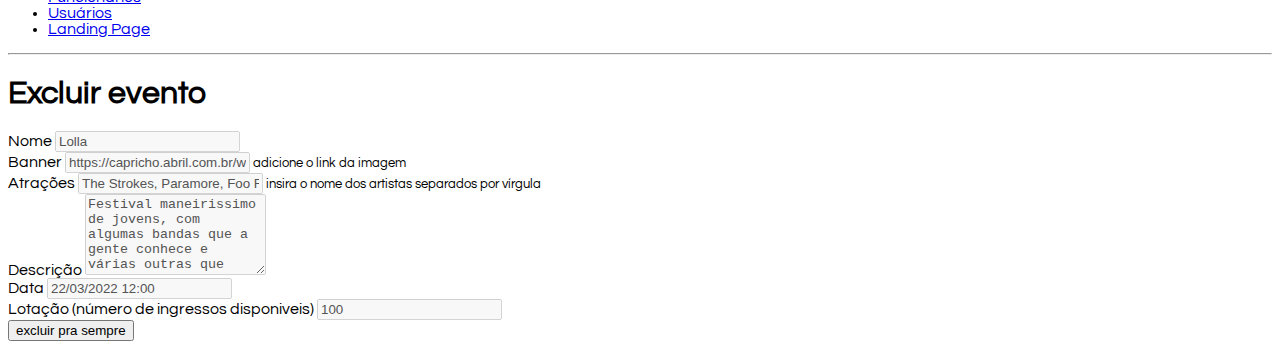
<file: excluir-evento.html>
<!DOCTYPE html>
<html lang="en">

<head>
    <meta charset="UTF-8">
    <meta http-equiv="X-UA-Compatible" content="IE=edge">
    <meta name="viewport" content="width=device-width, initial-scale=1.0">
    <title>Sound Gardens - Painel Administrativo</title>

    <link href="https://cdn.jsdelivr.net/npm/bootstrap@5.0.2/dist/css/bootstrap.min.css" rel="stylesheet"
        integrity="sha384-EVSTQN3/azprG1Anm3QDgpJLIm9Nao0Yz1ztcQTwFspd3yD65VohhpuuCOmLASjC" crossorigin="anonymous">
    <link rel="stylesheet" href="css/style.css">
</head>

<body>
    <div class="container-fluid">
        <div class="row">
            <aside class="d-flex flex-column flex-shrink-0 p-3 bg-light col-2">

                <a href="/" class="d-flex align-items-center mb-3 mb-md-0 me-md-auto link-dark text-decoration-none">
                    <svg class="bi me-2" width="40" height="32">
                        <use xlink:href="#bootstrap"></use>
                    </svg>
                    <span class="fs-4 px-5">
                        <img src="img/Sound-logo.png" alt="Gama Lounge" class="img-responsive">
                    </span>
                </a>
                <p class="text-center">painel administrativo</p>
                <hr>
                <ul class="nav nav-pills flex-column mb-auto">
                    <li class="nav-item">
                        <a href="#" class="nav-link active" aria-current="page">
                            Eventos
                        </a>
                    </li>

                    <li>
                        <a href="#" class="nav-link link-dark">
                            Funcionários
                        </a>
                    </li>
                    <li>
                        <a href="#" class="nav-link link-dark">
                            Usuários
                        </a>
                    </li>
                    <li>
                        <a href="index.html" class="nav-link link-dark">
                            Landing Page
                        </a>
                    </li>
                </ul>
                <hr>

            </aside>
            <main class="col-9  p-5">
                <div class="my-5">
                    <h1>Excluir evento</h1>
                </div>
                <div>
                    <!-- - cadastro de evento (nome, atrações, descrição, horário, data, numero de ingressos) -->
                    <form class="col-6">
                        <div class="mb-3">
                            <label for="nome" class="form-label">Nome</label>
                            <input type="text" class="form-control" id="nome" aria-describedby="nome" value="Lolla"
                                disabled>
                        </div>
                        <div class="mb-3">
                            <label for="banner" class="form-label">Banner</label>
                            <input type="text" class="form-control" id="banner" aria-describedby="banner"
                                value="https://capricho.abril.com.br/wp-content/uploads/2021/11/lolla.jpg" disabled>
                            <small>adicione o link da imagem</small>
                        </div>
                        <div class="mb-3">
                            <label for="atracoes" class="form-label">Atrações</label>
                            <input type="text" class="form-control" id="atracoes" aria-describedby="atracoes"
                                value="The Strokes, Paramore, Foo Fighters, Hiatus Kaiyote, Lianne La Havas " disabled>
                            <small>insira o nome dos artistas separados por vírgula</small>
                        </div>
                        <div class="mb-3">
                            <label for="descricao" class="form-label">Descrição</label>
                            <textarea name="descricao" id="descricao" class="form-control" rows="5" disabled>Festival maneirissimo de jovens, com algumas bandas que a gente conhece e várias outras que nunca ouvimos falar! Cervejas com valores abusivos, muito sol e entorpecentes. uhuuuuuu
                            </textarea>
                        </div>
                        <div class="mb-3">
                            <label for="data" class="form-label">Data</label>
                            <input type="datetime" name="data" id="data" class="form-control"
                                placeholder="00/00/00 00:00" value="22/03/2022 12:00" disabled>
                        </div>
                        <div class="mb-3">
                            <label for="lotacao" class="form-label">Lotação (número de ingressos disponiveis)</label>
                            <input type="number" class="form-control" id="lotacao" aria-describedby="lotacao"
                                value="100" disabled>
                        </div>
                        <button type="submit" class="btn btn-danger">excluir pra sempre</button>
                    </form>
                </div>
            </main>
        </div>
    </div>
    <script src="https://cdn.jsdelivr.net/npm/bootstrap@5.0.2/dist/js/bootstrap.bundle.min.js"
        integrity="sha384-MrcW6ZMFYlzcLA8Nl+NtUVF0sA7MsXsP1UyJoMp4YLEuNSfAP+JcXn/tWtIaxVXM" crossorigin="anonymous">
    </script>
</body>

</html>
</file>
<file: css/style.css>
@import url('https://fonts.googleapis.com/css2?family=Questrial&display=swap');
body{
    font-family: 'Questrial', sans-serif;
}

.img-responsive {
    max-width: 100%;
}

header {
    position: relative;
    box-shadow: 0px 5px 4px 0px rgb(63 63 63 / 27%);
    width: 100%;
    background-color: #fff;
}
aside {
    min-height: 100vh;
}

.nav-pills .nav-link.active, .nav-pills .show>.nav-link {
    background-color: #C2185B;
}

.btn-primary{
    background-color: #C2185B;
    border-color: #C2185B;
}

main.login {
    width: 400px;
}

section.full{
    width: 100%;
    min-height: 80vh;
    padding: 50px 0;
}

article.evento {
    width: 350px;
}

footer nav ul{
    list-style: none;
    display: flex;
}

footer nav ul li  {
    padding: 10px;
}

.botao-e-mensagem {
    display: flex;
}

#check {
    display: none;
}

#icone {
    display: none;
}

.banner-celular {
    display: none;
}

.banner-dektop {
    height: 600px;
}

@media(max-width: 840px) {
    
    .container.d-flex.justify-content-center.align-items-center {
        display: flex;
        flex-direction: column;
    }

    .container .col h2{
        font-size: 30px;
    }

    .container .col{
        font-size: 22px;
    }

    .container .img{
        display: none;
    }

    .fs-4.px-5 {
        display: none;
    }

    #icone {
        display: block;
        cursor: pointer;
        padding: 15px;
        position: absolute;
        z-index: 1;
    }
    
    .d-flex.flex-column.flex-shrink-0.p-3.bg-light.col-2 {
        transform: translateX(-300px);
        width: 20%;
        padding-top: 5%!important;
    }
    
    #check:checked ~ .d-flex.flex-column.flex-shrink-0.p-3.bg-light.col-2{
        transform: translateX(0px);
        transition: all 0.3s;
    }

    .banner-dektop {
        display: none;
    }

    .banner-celular {
        display: block;
        height: 780px;
    }
    
}

@media(max-width: 440px) {

    .container .col {
        padding: 10%;
    }

    .container .img{
        display: none;
    }
    
    .d-flex.flex-column.flex-shrink-0.p-3.bg-light.col-2 {
        transform: translateX(-300px);
        width: 20%;
        padding-top: 5%!important;
    }
    
    #check:checked ~ .d-flex.flex-column.flex-shrink-0.p-3.bg-light.col-2{
        transform: translateX(0px);
        transition: all 0.3s;
    }

    .row {
        width: 650px;
    }

    .table {
        overflow-x: scroll;
    }

    .banner-dektop {
        display: none;
    }

    .banner-celular {
        display: block;
    }

}
</file>
<file: css/modal.css>
.modal {
  /*display: none; */
    position: fixed;
    top: 0px;
    left: 0px;
    width: 100vw;
    height: 100vh;
    background: rgba(0, 0, 0, 0.5);
    z-index: 100;
    display: none;
    justify-content: center;
    align-items: center;
}

.modal.mostrar{
    display: flex;
}

#modal-content {
    background-color: #D3D3D3;
    display: flex;
    justify-content: center;
    align-items: center;
    flex-direction: column;
    position: fixed;
    z-index: 101;
    border-radius: 5px;
    width: 35vw;
    min-width: 300px;
    height: 35vh;
    position: relative;
    box-shadow: 0 4px 4px 0 rgba(0, 0, 0, 0.3);
}
#modal-content div h1 {
    margin: 2%;
    width: 285px;
    font-size: 35px;
    text-align: center;
    
}



#form-ingresso {
    display: flex;
    align-items: center;
    height: 13vh;
}

#form-reservar-ingresso {
    height: 90px;
}

#form-reservar-ingresso .input {
    margin: 3% 0;
    width: 250px;
    text-align: center;

}

#form-reservar-ingresso .input input {
    width: 250px;

}

#container-btn{
    display: flex;
    
}

#link-reservar  {
    background-color: #C2185B;
    color: #FFF;
    text-align: center;
    text-decoration: none;
    border: solid 1px;
    border-radius: 5px;
    padding: 10px 30px;
    width: 100%;
    cursor: pointer;
    box-shadow: 0 4px 4px 0 rgba(0, 0, 0, 0.3);
}

.btn-fechar {
    position: absolute;
    top: -10px;
    right: -10px;
    height: 30px;
    width: 30px;
    border-radius: 50%;
    border: 2px solid white;
    cursor: pointer;
    box-shadow: 0 4px 4px 0 rgba(0, 0, 0, 0.3);
    font-size: 1em;
    
}
</file>
